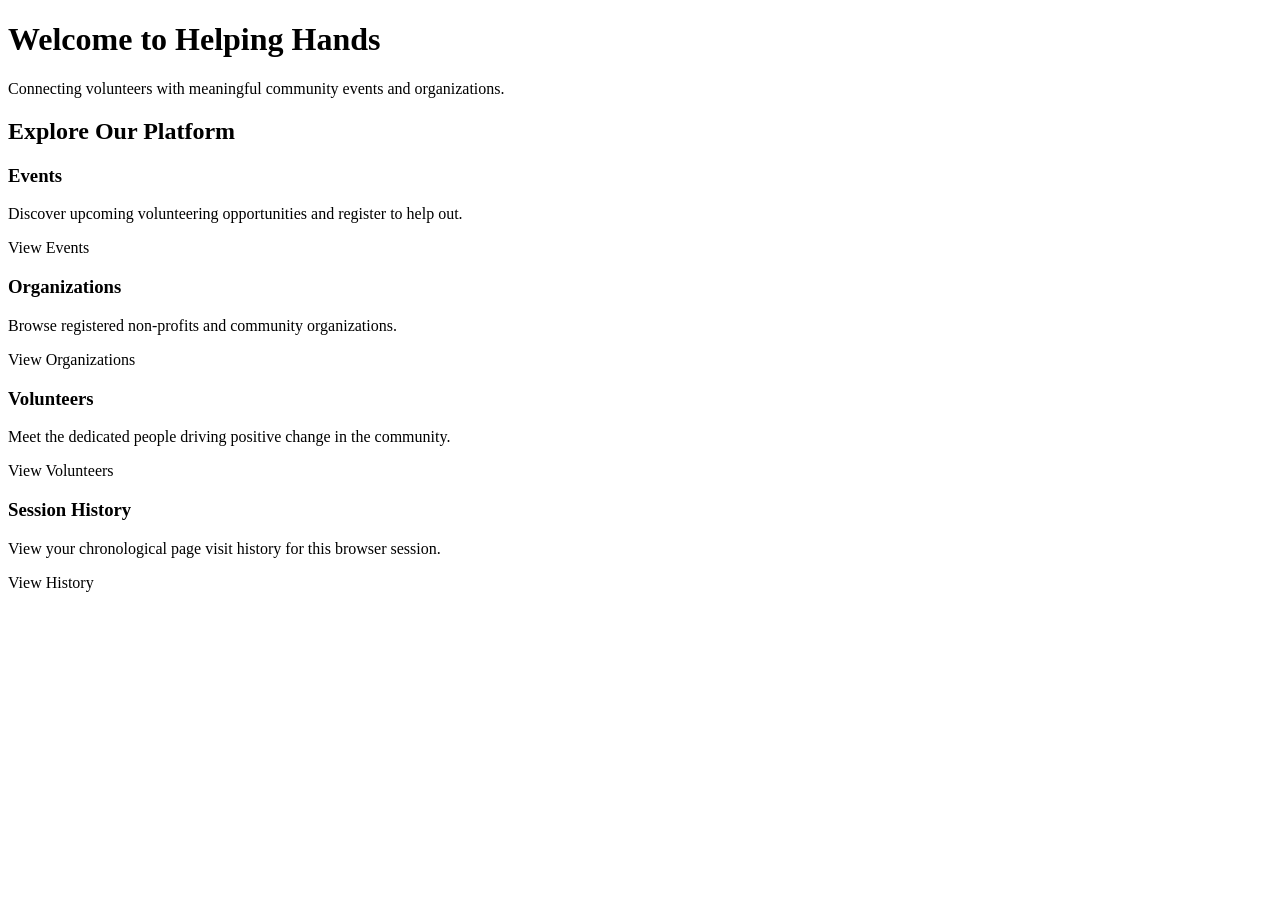
<file: src/main/resources/templates/index.html>
<!DOCTYPE html>
<html xmlns:th="http://www.thymeleaf.org" lang="en">
<head>
    <meta charset="UTF-8">
    <meta name="viewport" content="width=device-width, initial-scale=1">
    <link rel="stylesheet" th:href="@{/webjars/bootstrap/css/bootstrap.min.css}"/>
    <link rel="stylesheet" th:href="@{/css/style.css}">
    <script defer th:src="@{/webjars/bootstrap/js/bootstrap.bundle.min.js}"></script>
    <title th:text="#{index.title}">Helping Hands - Welcome</title>
</head>
<body>

<nav th:replace="~{fragments/nav :: navbar}"></nav>

<div class="container my-4">
    <main class="mb-5">
        <header class="mb-4">
            <h1 th:text="#{index.welcome}">Welcome to Helping Hands</h1>
            <p th:text="#{index.subtitle}">Connecting volunteers with meaningful community events and organizations.</p>
        </header>

        <section>
            <h2 class="h4 mb-3" th:text="#{index.explore}">Explore Our Platform</h2>

            <div class="row g-3">
                <div class="col-md-6 col-lg-3">
                    <div class="card h-100">
                        <div class="card-body d-flex flex-column">
                            <h3 class="h5" th:text="#{nav.events}">Events</h3>
                            <p th:text="#{index.events.desc}">Discover upcoming volunteering opportunities and register to help out.</p>
                            <a th:href="@{/events}" class="btn btn-outline-dark mt-auto" th:text="#{nav.events}">View Events</a>
                        </div>
                    </div>
                </div>

                <div class="col-md-6 col-lg-3">
                    <div class="card h-100">
                        <div class="card-body d-flex flex-column">
                            <h3 class="h5" th:text="#{nav.organizations}">Organizations</h3>
                            <p th:text="#{index.organizations.desc}">Browse registered non-profits and community organizations.</p>
                            <a th:href="@{/organizations}" class="btn btn-outline-dark mt-auto" th:text="#{nav.organizations}">View Organizations</a>
                        </div>
                    </div>
                </div>

                <div class="col-md-6 col-lg-3">
                    <div class="card h-100">
                        <div class="card-body d-flex flex-column">
                            <h3 class="h5" th:text="#{nav.volunteers}">Volunteers</h3>
                            <p th:text="#{index.volunteers.desc}">Meet the dedicated people driving positive change in the community.</p>
                            <a th:href="@{/volunteers}" class="btn btn-outline-dark mt-auto" th:text="#{nav.volunteers}">View Volunteers</a>
                        </div>
                    </div>
                </div>

                <div class="col-md-6 col-lg-3">
                    <div class="card h-100">
                        <div class="card-body d-flex flex-column">
                            <h3 class="h5" th:text="#{nav.history}">Session History</h3>
                            <p th:text="#{index.history.desc}">View your chronological page visit history for this browser session.</p>
                            <a th:href="@{/history}" class="btn btn-outline-dark mt-auto" th:text="#{nav.history}">View History</a>
                        </div>
                    </div>
                </div>
            </div>
        </section>
    </main>

    <footer th:replace="~{fragments/footer :: footer}"></footer>
</div>

</body>
</html>
</file>
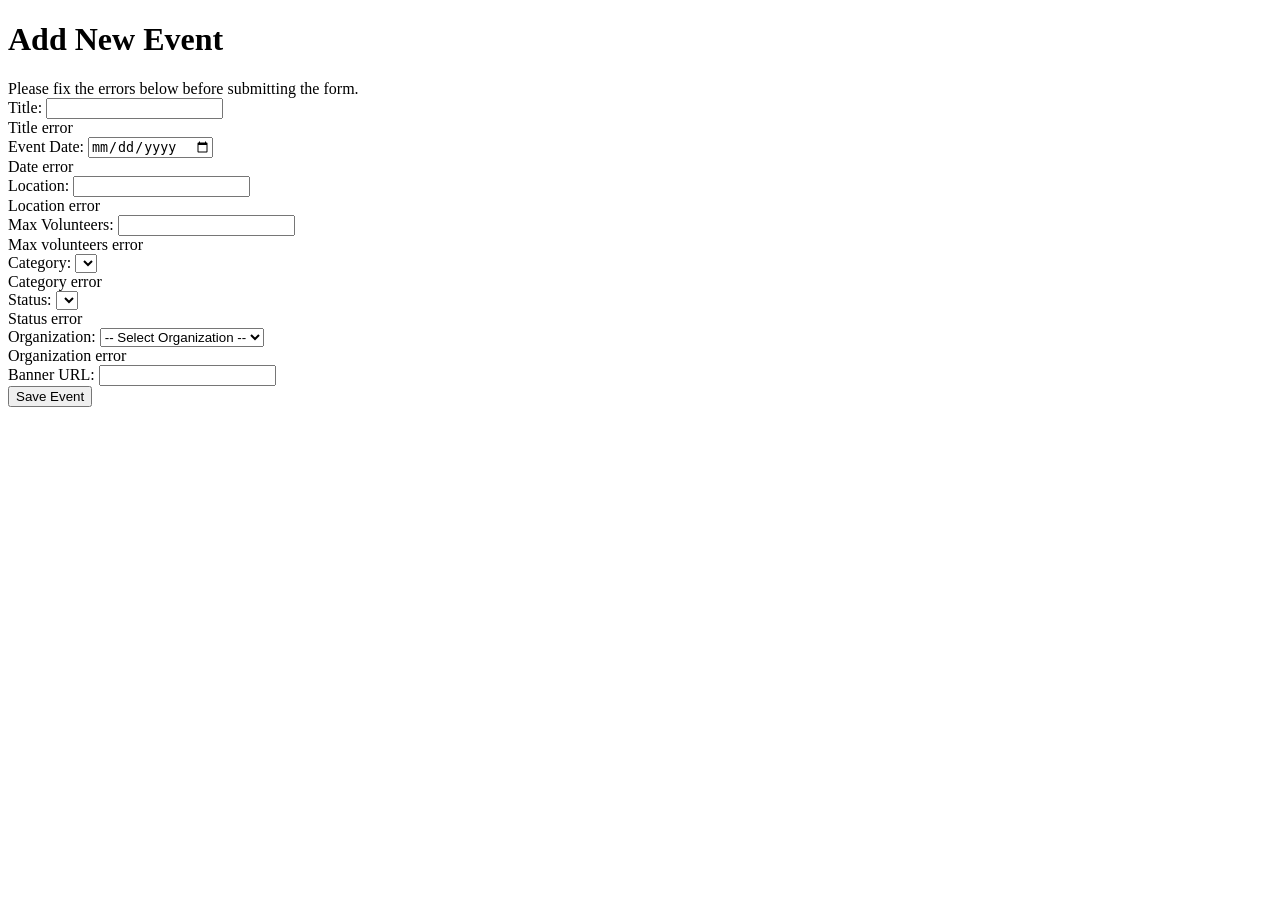
<file: src/main/resources/templates/add-events.html>
<!DOCTYPE html>
<html xmlns:th="http://www.thymeleaf.org" lang="en">
<head>
    <meta charset="UTF-8">
    <link rel="stylesheet" th:href="@{/css/style.css}">
    <link rel="stylesheet" th:href="@{/webjars/bootstrap/css/bootstrap.min.css}"/>
    <script defer th:src="@{/webjars/bootstrap/js/bootstrap.bundle.min.js}"></script>
    <title th:text="#{add-events.title}">Add New Event</title>
</head>
<body>
<nav th:replace="~{fragments/nav :: navbar}"></nav>
<div class="container my-4">
    <main>
        <div class="row">
            <h1 th:text="#{add-events.title}">Add New Event</h1>
        </div>

        <form class="col-lg-6" th:action="@{/events/add}" th:object="${eventForm}" method="post" novalidate>
            <div class="alert alert-danger" th:if="${#fields.hasErrors('*')}" th:text="#{add-events.globalError}">
                Please fix the errors below before submitting the form.
            </div>

            <div class="mb-3">
                <label for="title" class="form-label" th:text="#{add-events.form.title}">Title:</label>
                <input type="text" id="title" class="form-control" th:field="*{title}" th:errorclass="is-invalid"/>
                <div class="invalid-feedback" th:if="${#fields.hasErrors('title')}" th:errors="*{title}">Title error</div>
            </div>

            <div class="mb-3">
                <label for="eventDate" class="form-label" th:text="#{add-events.form.date}">Event Date:</label>
                <input type="date" id="eventDate" class="form-control" th:field="*{eventDate}" th:errorclass="is-invalid"/>
                <div class="invalid-feedback" th:if="${#fields.hasErrors('eventDate')}" th:errors="*{eventDate}">Date error</div>
            </div>

            <div class="mb-3">
                <label for="location" class="form-label" th:text="#{add-events.form.location}">Location:</label>
                <input type="text" id="location" class="form-control" th:field="*{location}" th:errorclass="is-invalid"/>
                <div class="invalid-feedback" th:if="${#fields.hasErrors('location')}" th:errors="*{location}">Location error</div>
            </div>

            <div class="mb-3">
                <label for="maxVolunteers" class="form-label" th:text="#{add-events.form.maxVolunteers}">Max Volunteers:</label>
                <input type="number" id="maxVolunteers" class="form-control" th:field="*{maxVolunteers}" th:errorclass="is-invalid"/>
                <div class="invalid-feedback" th:if="${#fields.hasErrors('maxVolunteers')}" th:errors="*{maxVolunteers}">Max volunteers error</div>
            </div>

            <div class="mb-3">
                <label for="category" class="form-label" th:text="#{add-events.form.category}">Category:</label>
                <select id="category" class="form-select" th:field="*{category}" th:errorclass="is-invalid">
                    <option th:each="cat : ${T(be.kdg.pro3.helpinghands.domain.EventCategory).values()}"
                            th:value="${cat}" th:text="${cat}"></option>
                </select>
                <div class="invalid-feedback" th:if="${#fields.hasErrors('category')}" th:errors="*{category}">Category error</div>
            </div>

            <div class="mb-3">
                <label for="status" class="form-label" th:text="#{add-events.form.status}">Status:</label>
                <select id="status" class="form-select" th:field="*{status}" th:errorclass="is-invalid">
                    <option th:each="st : ${T(be.kdg.pro3.helpinghands.domain.Status).values()}"
                            th:value="${st}" th:text="${st}"></option>
                </select>
                <div class="invalid-feedback" th:if="${#fields.hasErrors('status')}" th:errors="*{status}">Status error</div>
            </div>

            <div class="mb-3">
                <label for="organizationId" class="form-label" th:text="#{add-events.form.organization}">Organization:</label>
                <select id="organizationId" class="form-select" th:field="*{organizationId}" th:errorclass="is-invalid">
                    <option value="" th:text="#{add-events.form.selectOrganization}">-- Select Organization --</option>
                    <option th:each="org : ${organizations}"
                            th:value="${org.getId()}" th:text="${org.getName()}"></option>
                </select>
                <div class="invalid-feedback" th:if="${#fields.hasErrors('organizationId')}" th:errors="*{organizationId}">Organization error</div>
            </div>

            <div class="mb-3">
                <label for="bannerUrl" class="form-label" th:text="#{add-events.form.bannerUrl}">Banner URL:</label>
                <input type="text" id="bannerUrl" class="form-control" th:field="*{bannerUrl}"/>
            </div>

            <button type="submit" class="btn btn-primary" th:text="#{add-events.button.submit}">Save Event</button>
        </form>
        <footer th:replace="~{fragments/footer :: footer}"></footer>
    </main>
</div>
</body>
</html>
</file>
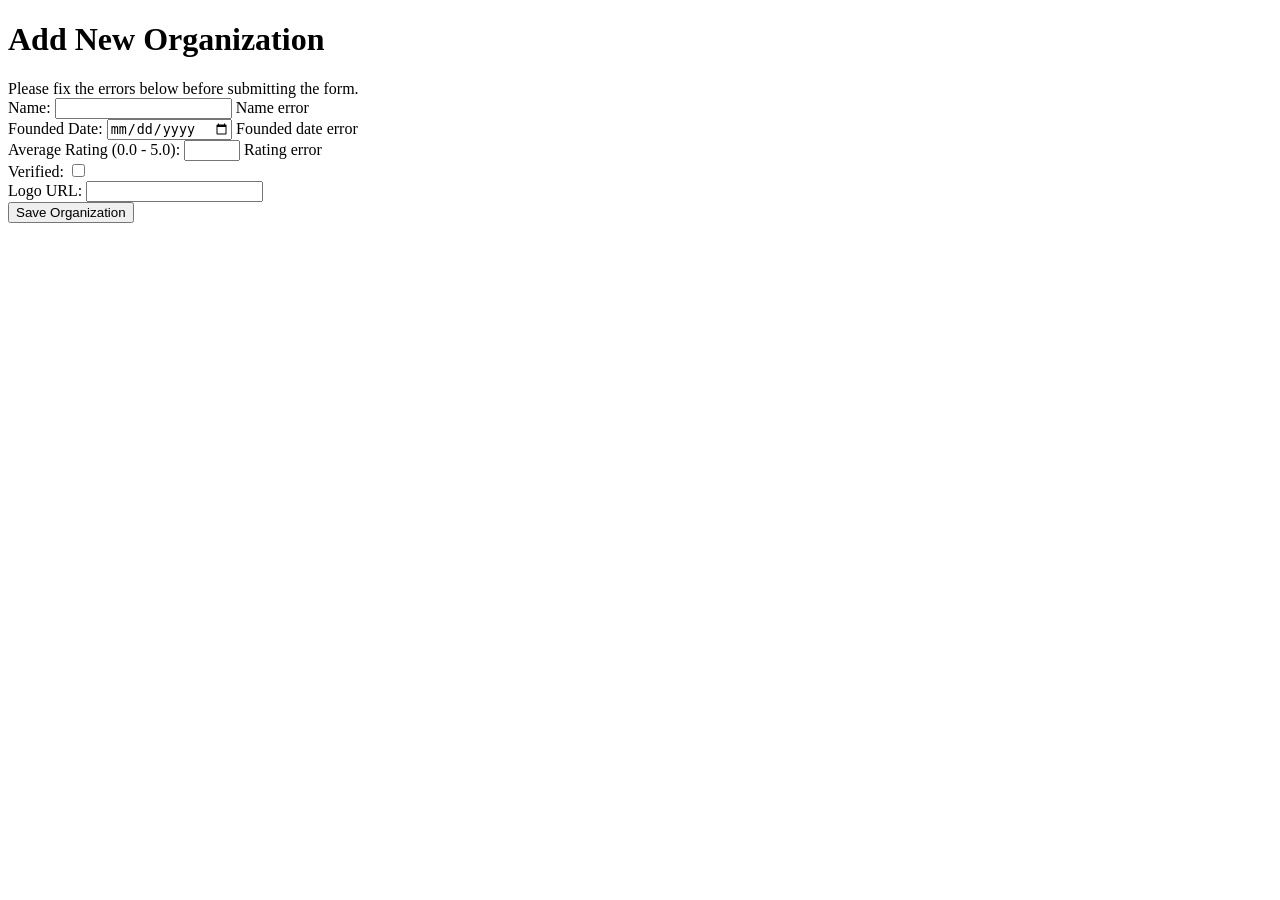
<file: src/main/resources/templates/add-organizations.html>
<!DOCTYPE html>
<html xmlns:th="http://www.thymeleaf.org" lang="en">
<head>
    <meta charset="UTF-8">
    <link rel="stylesheet" th:href="@{/css/style.css}">
    <link rel="stylesheet" th:href="@{/webjars/bootstrap/css/bootstrap.min.css}"/>
    <script defer th:src="@{/webjars/bootstrap/js/bootstrap.bundle.min.js}"></script>
    <title th:text="#{add-organizations.title}">Add New Organization</title>
</head>
<body>
<nav th:replace="~{fragments/nav :: navbar}"></nav>
<div class="container my-4">
    <main>
        <div class="row">
            <h1 th:text="#{add-organizations.title}">Add New Organization</h1>
        </div>

        <form th:action="@{/organizations/add}" th:object="${organizationForm}" method="post" novalidate>
            <div class="alert alert-danger" th:if="${#fields.hasErrors('*')}" th:text="#{add-events.globalError}">
                Please fix the errors below before submitting the form.
            </div>

            <div>
                <label for="name" th:text="#{add-organizations.form.name}">Name:</label>
                <input type="text" id="name" th:field="*{name}" required/>
                <span class="text-danger" th:if="${#fields.hasErrors('name')}" th:errors="*{name}">Name error</span>
            </div>

            <div>
                <label for="foundedDate" th:text="#{add-organizations.form.founded}">Founded Date:</label>
                <input type="date" id="foundedDate" th:field="*{foundedDate}" required/>
                <span class="text-danger" th:if="${#fields.hasErrors('foundedDate')}" th:errors="*{foundedDate}">Founded date error</span>
            </div>

            <div>
                <label for="averageRating" th:text="#{add-organizations.form.rating}">Average Rating (0.0 - 5.0):</label>
                <input type="number" id="averageRating" step="0.1" min="0" max="5" th:field="*{averageRating}" required/>
                <span class="text-danger" th:if="${#fields.hasErrors('averageRating')}" th:errors="*{averageRating}">Rating error</span>
            </div>

            <div>
                <label for="verified" th:text="#{add-organizations.form.verified}">
                    Verified: </label>
                <input type="checkbox" id="verified" th:field="*{verified}"/>
            </div>

            <div>
                <label for="logoUrl" th:text="#{add-organizations.form.logoUrl}">Logo URL:</label>
                <input type="url" id="logoUrl" th:field="*{logoUrl}"/>
            </div>

            <button type="submit" th:text="#{add-organizations.button.submit}">Save Organization</button>
        </form>
        <footer th:replace="~{fragments/footer :: footer}"></footer>
    </main>
</div>
</body>
</html>
</file>
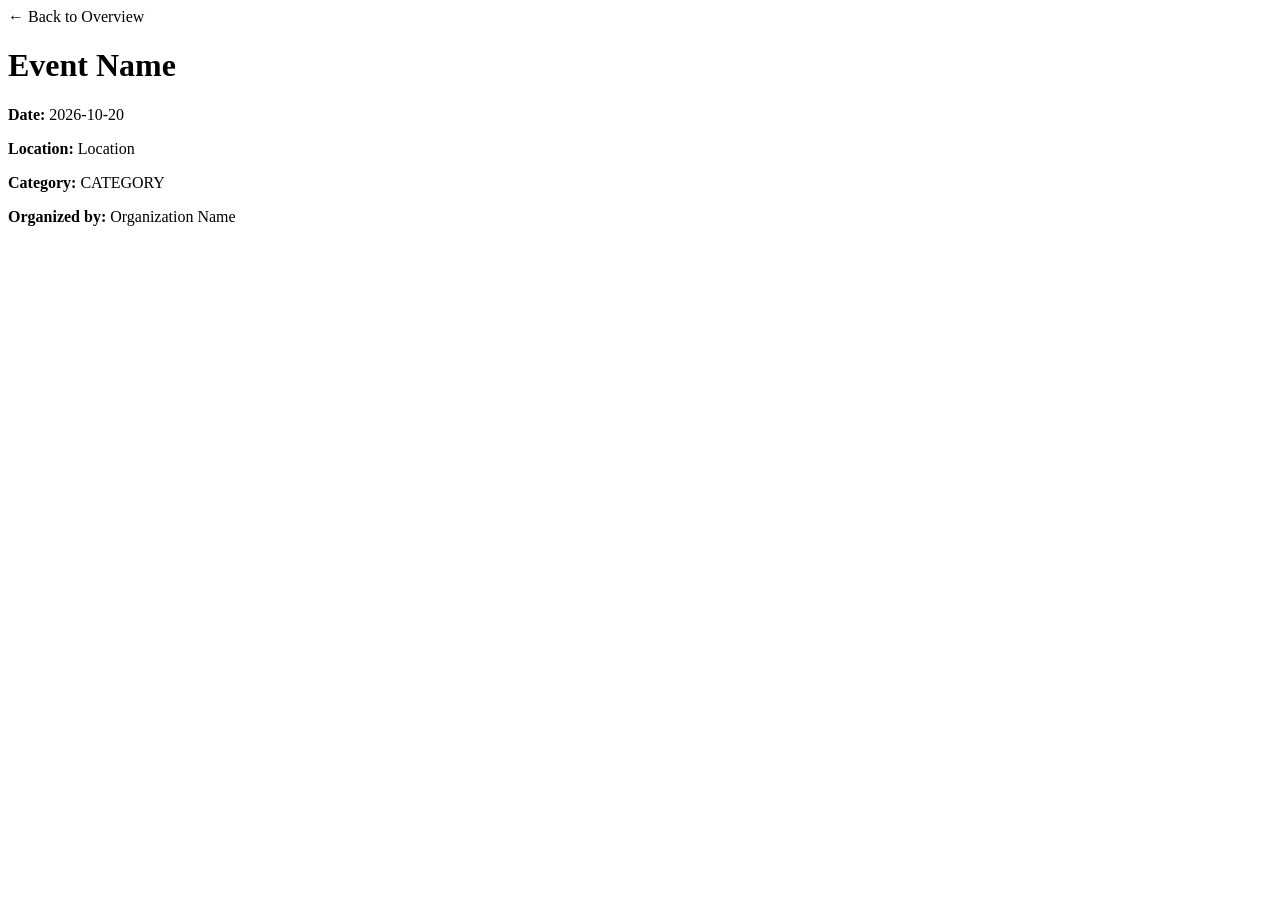
<file: src/main/resources/templates/event-details.html>
<!DOCTYPE html>
<html xmlns:th="http://www.thymeleaf.org" lang="en">
<head>
    <meta charset="UTF-8">
    <link rel="stylesheet" th:href="@{/css/style.css}">
    <link rel="stylesheet" th:href="@{/webjars/bootstrap/css/bootstrap.min.css}"/>
    <script defer th:src="@{/webjars/bootstrap/js/bootstrap.bundle.min.js}"></script>
    <title>Event details</title>
</head>
<body>
<div th:replace="~{fragments/nav :: navbar}"></div>

<div class="container my-4">
    <main>
        <a th:href="@{/events}" class="btn btn-outline-secondary mb-3">
            &larr; <span th:text="#{event.details.back}">Back to Overview</span>
        </a>

        <div class="card shadow-sm">
            <div class="card-body">
                <h1 class="card-title mb-3" th:text="${event.title}">Event Name</h1>

                <p class="card-text">
                    <strong><span th:text="#{events.table.date}">Date</span>:</strong>
                    <span th:text="${event.eventDate}">2026-10-20</span>
                </p>

                <p class="card-text">
                    <strong><span th:text="#{events.table.location}">Location</span>:</strong>
                    <span th:text="${event.location}">Location</span>
                </p>

                <p class="card-text" th:if="${event.category != null}">
                    <strong th:text="#{event.details.category}">Category:</strong>
                    <span class="badge bg-primary" th:text="${event.category}">CATEGORY</span>
                </p>

                <p class="card-text" th:if="${event.organization != null}">
                    <strong th:text="#{event.details.organization}">Organized by:</strong>
                    <span th:text="${event.organization.name}">Organization Name</span>
                </p>
            </div>
        </div>
    </main>
    <div th:replace="~{fragments/footer :: footer}"></div>
</div>
</body>
</html>
</file>
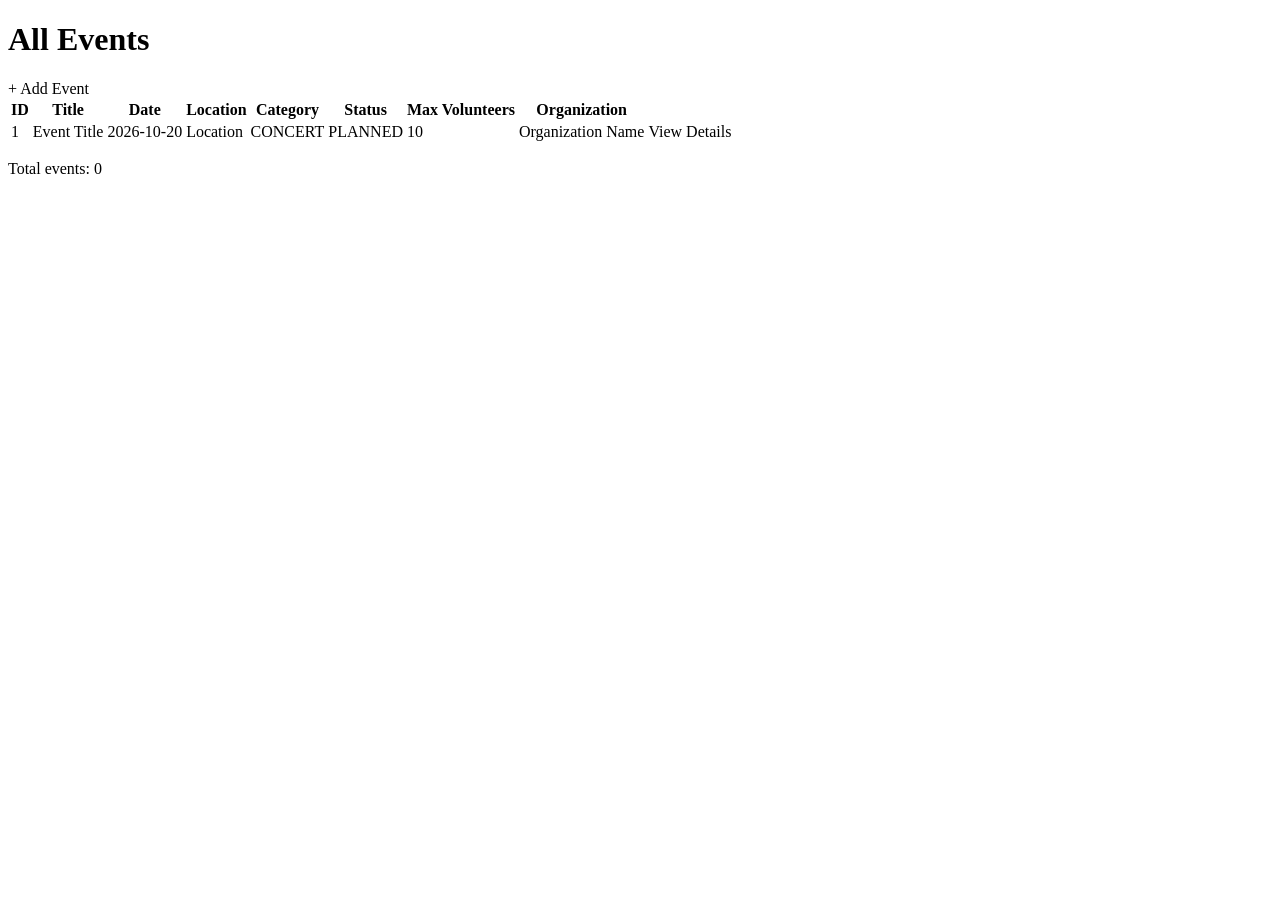
<file: src/main/resources/templates/events.html>
<!DOCTYPE html>
<html xmlns:th="http://www.thymeleaf.org" lang="en">
<head>
    <meta charset="UTF-8">
    <link rel="stylesheet" th:href="@{/css/style.css}">
    <link rel="stylesheet" th:href="@{/webjars/bootstrap/css/bootstrap.min.css}"/>
    <script defer th:src="@{/webjars/bootstrap/js/bootstrap.bundle.min.js}"></script>
    <title th:text="#{events.title}">Overview of Events</title>
</head>
<body>
<nav th:replace="~{fragments/nav :: navbar}"></nav>

<div class="container my-4">
    <div class="row">
        <h1 th:text="#{events.title}">All Events</h1>
        <a th:href="@{/events/add}" th:text="#{events.button.add}">+ Add Event</a>
    </div>
    <main>
        <table class="table">
            <thead>
            <tr>
                <th th:text="#{events.table.id}">ID</th>
                <th th:text="#{events.table.title}">Title</th>
                <th th:text="#{events.table.date}">Date</th>
                <th th:text="#{events.table.location}">Location</th>
                <th th:text="#{events.table.category}">Category</th>
                <th th:text="#{events.table.status}">Status</th>
                <th th:text="#{events.table.maxVolunteers}">Max Volunteers</th>
                <th th:text="#{events.table.organization}">Organization</th>
                <th></th>
            </tr>
            </thead>
            <tbody>
            <tr th:each="event : ${events}">
                <td th:text="${event.getId()}">1</td>
                <td th:text="${event.getTitle()}">Event Title</td>
                <td th:text="${event.getEventDate()}">2026-10-20</td>
                <td th:text="${event.getLocation()}">Location</td>
                <td th:text="${event.getCategory()}">CONCERT</td>
                <td th:text="${event.getStatus()}">PLANNED</td>
                <td th:text="${event.getMaxVolunteers()}">10</td>
                <td th:text="${event.getOrganization() != null ? event.getOrganization().getName() : #messages.msg('common.none')}">
                    Organization Name
                </td>
                <td>
                    <a th:href="@{/events/{id}(id=${event.getId()})}"
                       class="btn btn-sm btn-outline-secondary"
                       th:text="#{events.viewDetails}">View Details</a>
                </td>
            </tr>
            </tbody>
        </table>
        <p><span th:text="#{events.totalCount}">Total events:</span> <span th:text="${#lists.size(events)}">0</span></p>
    </main>
    <footer th:replace="~{fragments/footer :: footer}"></footer>
</div>
</body>
</html>
</file>
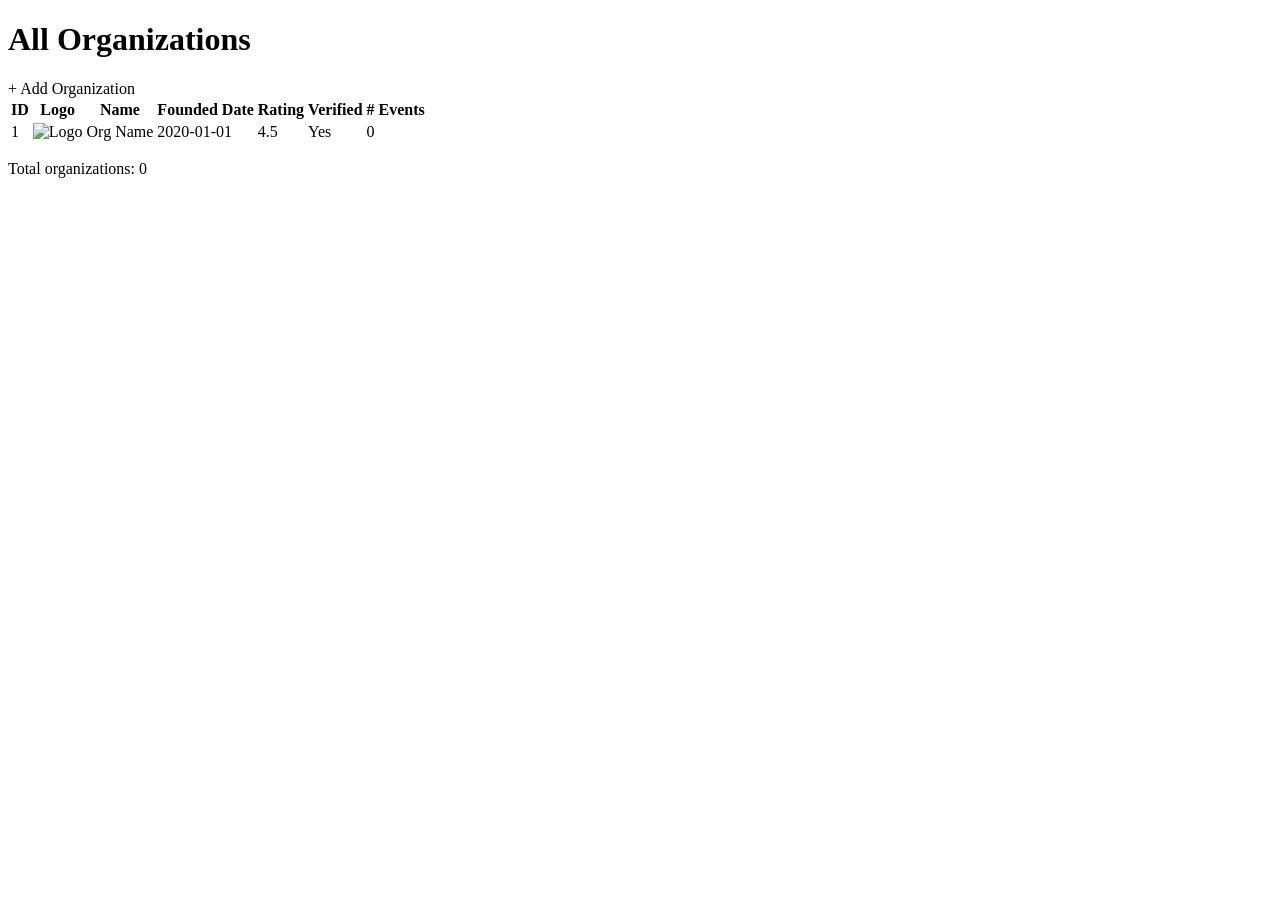
<file: src/main/resources/templates/organizations.html>
<!DOCTYPE html>
<html xmlns:th="http://www.thymeleaf.org" lang="en">
<head>
    <meta charset="UTF-8">
    <link rel="stylesheet" th:href="@{/css/style.css}">
    <link rel="stylesheet" th:href="@{/webjars/bootstrap/css/bootstrap.min.css}"/>
    <script defer th:src="@{/webjars/bootstrap/js/bootstrap.bundle.min.js}"></script>
    <title th:text="#{organizations.title}">Overview of Organizations</title>
</head>
<body>
<nav th:replace="~{fragments/nav :: navbar}"></nav>

<div class="container my-4">
    <main>
        <div class="row">
            <h1 th:text="#{organizations.title}">All Organizations</h1>
            <a th:href="@{/organizations/add}" th:text="#{organizations.button.add}">+ Add Organization</a>
        </div>
        <table class="table">
            <thead>
            <tr>
                <th th:text="#{organizations.table.id}">ID</th>
                <th th:text="#{organizations.table.logo}">Logo</th>
                <th th:text="#{organizations.table.name}">Name</th>
                <th th:text="#{organizations.table.founded}">Founded Date</th>
                <th th:text="#{organizations.table.rating}">Rating</th>
                <th th:text="#{organizations.table.verified}">Verified</th>
                <th th:text="#{organizations.table.numEvents}"># Events</th>
            </tr>
            </thead>
            <tbody>
            <tr th:each="org : ${organizations}">
                <td th:text="${org.getId()}">1</td>
                <td>
                    <img th:if="${org.getLogoUrl() != null}"
                         th:src="${org.getLogoUrl()}"
                         th:alt="#{organizations.table.logo}"
                         alt="Logo"
                         style="height: 40px; max-width: 120px; object-fit: contain;"/>
                </td>
                <td th:text="${org.getName()}">Org Name</td>
                <td th:text="${org.getFoundedDate()}">2020-01-01</td>
                <td th:text="${org.getAverageRating()}">4.5</td>
                <td th:text="${org.isVerified() ? #messages.msg('common.yes') : #messages.msg('common.no')}">Yes</td>
                <td th:text="${org.getEvents() != null ? org.getEvents().size() : 0}">0</td>
            </tr>
            </tbody>
        </table>
        <p><span th:text="#{organizations.totalCount}">Total organizations:</span> <span th:text="${#lists.size(organizations)}">0</span></p>
    </main>
    <footer th:replace="~{fragments/footer :: footer}"></footer>
</div>
</body>
</html>
</file>
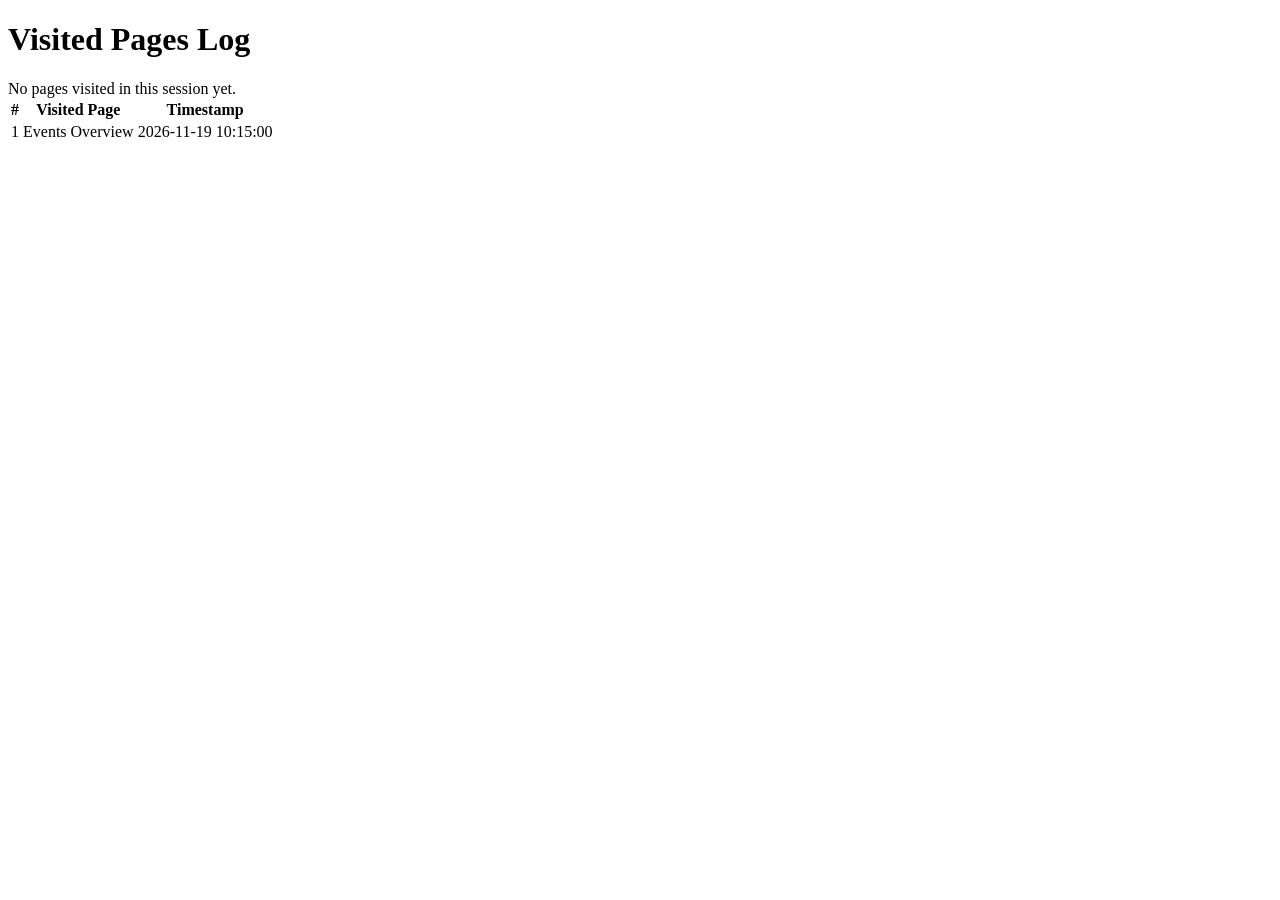
<file: src/main/resources/templates/session-history.html>
<!DOCTYPE html>
<html xmlns:th="http://www.thymeleaf.org">
<head>
    <meta charset="UTF-8">
    <title th:text="#{history.title}">Session History</title>
    <link rel="stylesheet" th:href="@{/webjars/bootstrap/css/bootstrap.min.css}"/>
    <script defer th:src="@{/webjars/bootstrap/js/bootstrap.bundle.min.js}"></script>
</head>
<body>

<nav th:replace="~{fragments/nav :: navbar}"></nav>

<div class="container my-4">
    <main>
        <h1 class="mb-4" th:text="#{history.heading}">Visited Pages Log</h1>

        <div th:if="${#lists.isEmpty(visits)}" class="alert alert-info">
            <span th:text="#{history.empty}">No pages visited in this session yet.</span>
        </div>

        <div th:unless="${#lists.isEmpty(visits)}" class="table-responsive">
            <table class="table table-striped table-hover align-middle">
                <thead class="table-dark">
                <tr>
                    <th>#</th>
                    <th th:text="#{history.table.page}">Visited Page</th>
                    <th th:text="#{history.table.timestamp}">Timestamp</th>
                </tr>
                </thead>
                <tbody>
                <tr th:each="visit, stat : ${visits}">
                    <td th:text="${stat.count}">1</td>
                    <td th:text="${visit.pageName}">Events Overview</td>
                    <td th:text="${visit.timestamp}">2026-11-19 10:15:00</td>
                </tr>
                </tbody>
            </table>
        </div>
    </main>
    <footer th:replace="~{fragments/footer :: footer}"></footer>
</div>
</body>
</html>
</file>
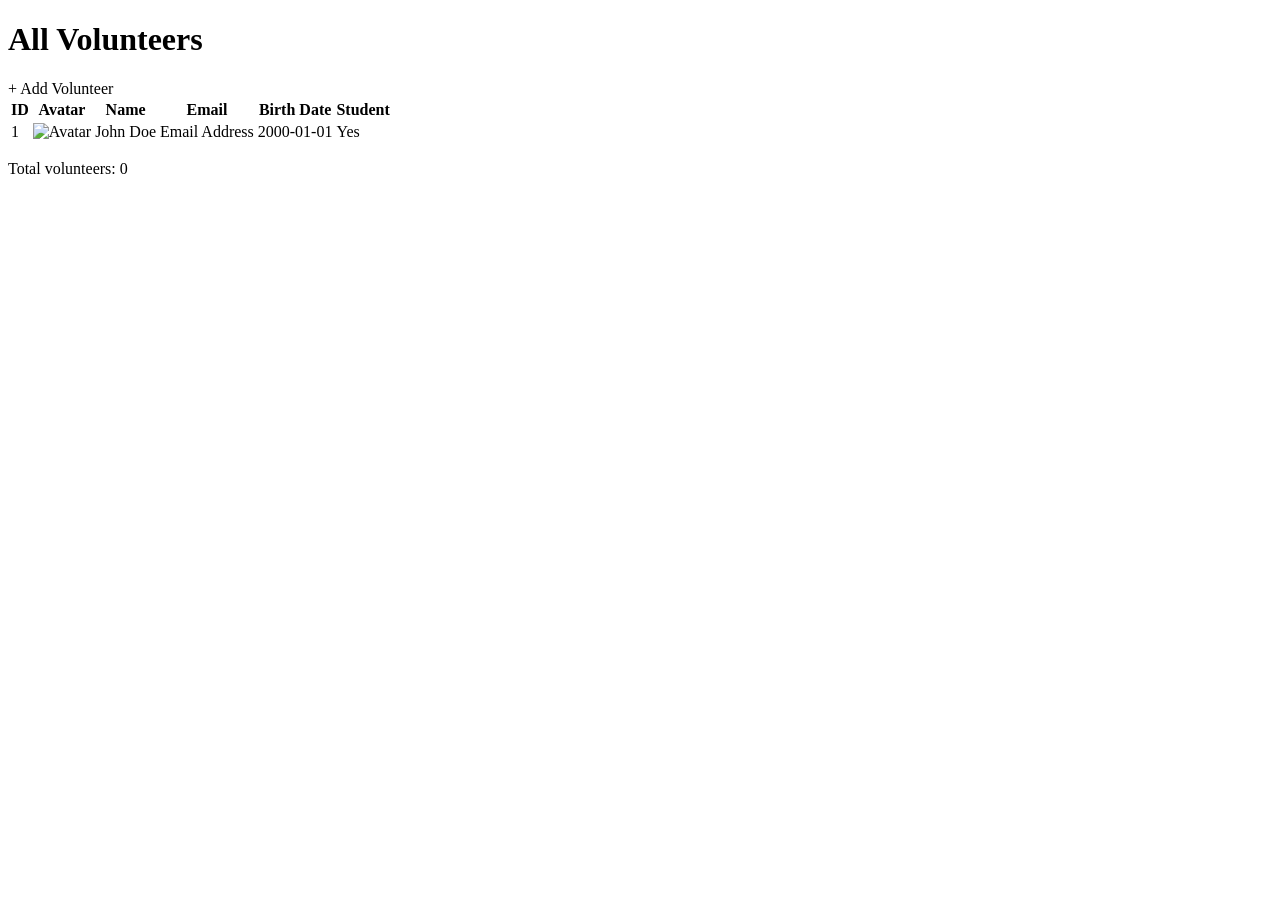
<file: src/main/resources/templates/volunteers.html>
<!DOCTYPE html>
<html xmlns:th="http://www.thymeleaf.org" lang="en">
<head>
    <meta charset="UTF-8">
    <link rel="stylesheet" th:href="@{/css/style.css}">
    <link rel="stylesheet" th:href="@{/webjars/bootstrap/css/bootstrap.min.css}"/>
    <script defer th:src="@{/webjars/bootstrap/js/bootstrap.bundle.min.js}"></script>
    <title th:text="#{volunteers.title}">Overview of Volunteers</title>
</head>
<body>
<nav th:replace="~{fragments/nav :: navbar}"></nav>
<div class="container my-4">

    <main>
        <div class="row">
            <h1 th:text="#{volunteers.title}">All Volunteers</h1>
            <a th:href="@{/volunteers/add}" th:text="#{volunteers.button.add}">+ Add Volunteer</a>
        </div>
        <table class="table">
            <thead>
            <tr>
                <th th:text="#{volunteers.table.id}">ID</th>
                <th th:text="#{volunteers.table.avatar}">Avatar</th>
                <th th:text="#{volunteers.table.fullName}">Name</th>
                <th th:text="#{volunteers.table.email}">Email</th>
                <th th:text="#{volunteers.table.birthdate}">Birth Date</th>
                <th th:text="#{volunteers.table.student}">Student</th>
            </tr>
            </thead>
            <tbody>
            <tr th:each="volunteer : ${volunteers}">
                <td th:text="${volunteer.getId()}">1</td>
                <td><img th:if="${volunteer.getAvatarUrl() != null}" th:src="${volunteer.getAvatarUrl()}" th:alt="#{volunteers.table.avatar}" alt="Avatar"/>
                </td>
                <td th:text="${volunteer.getFullName()}">John Doe</td>
                <td th:text="${volunteer.getEmail()}">Email Address</td>
                <td th:text="${volunteer.getBirthDate()}">2000-01-01</td>
                <td th:text="${volunteer.isStudent() ? #messages.msg('common.yes') : #messages.msg('common.no')}">Yes</td>
            </tr>
            </tbody>
        </table>
        <p><span th:text="#{volunteers.totalCount}">Total volunteers:</span> <span th:text="${#lists.size(volunteers)}">0</span></p>
    </main>
    <footer th:replace="~{fragments/footer :: footer}"></footer>
</div>
</body>
</html>
</file>
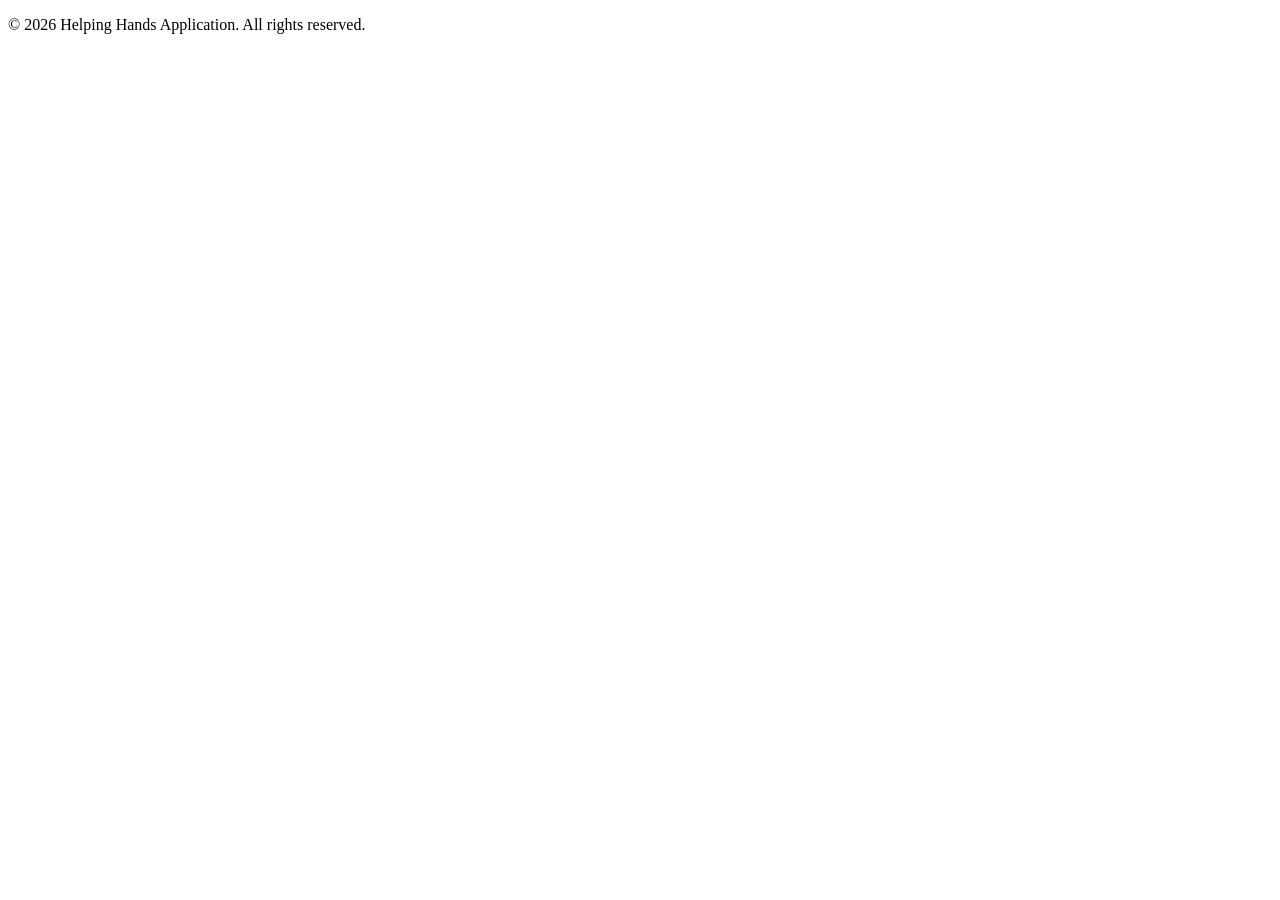
<file: src/main/resources/templates/fragments/footer.html>
<!DOCTYPE html>
<html xmlns:th="http://www.thymeleaf.org">
<body>

<footer th:fragment="footer">
    <p th:text="#{footer.copyright}">© 2026 Helping Hands Application. All rights reserved.</p>
</footer>

</body>
</html>
</file>
